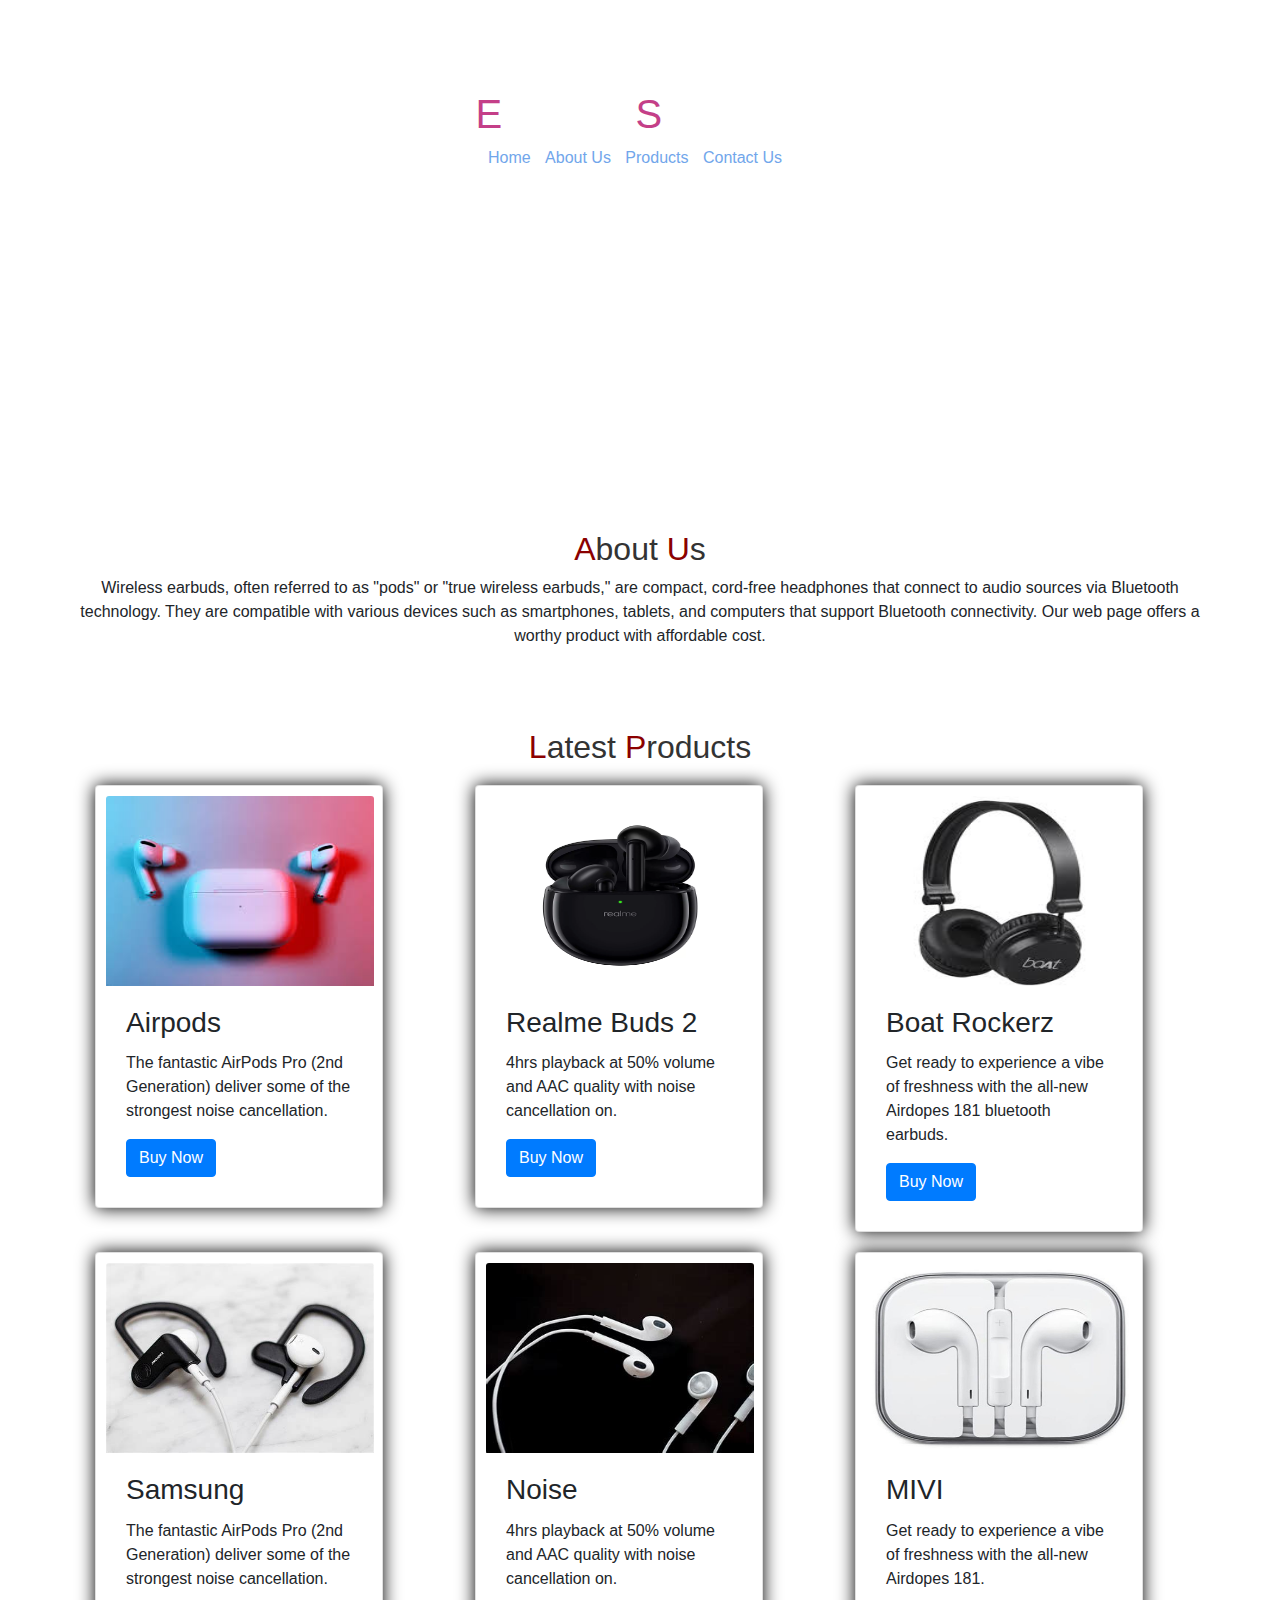
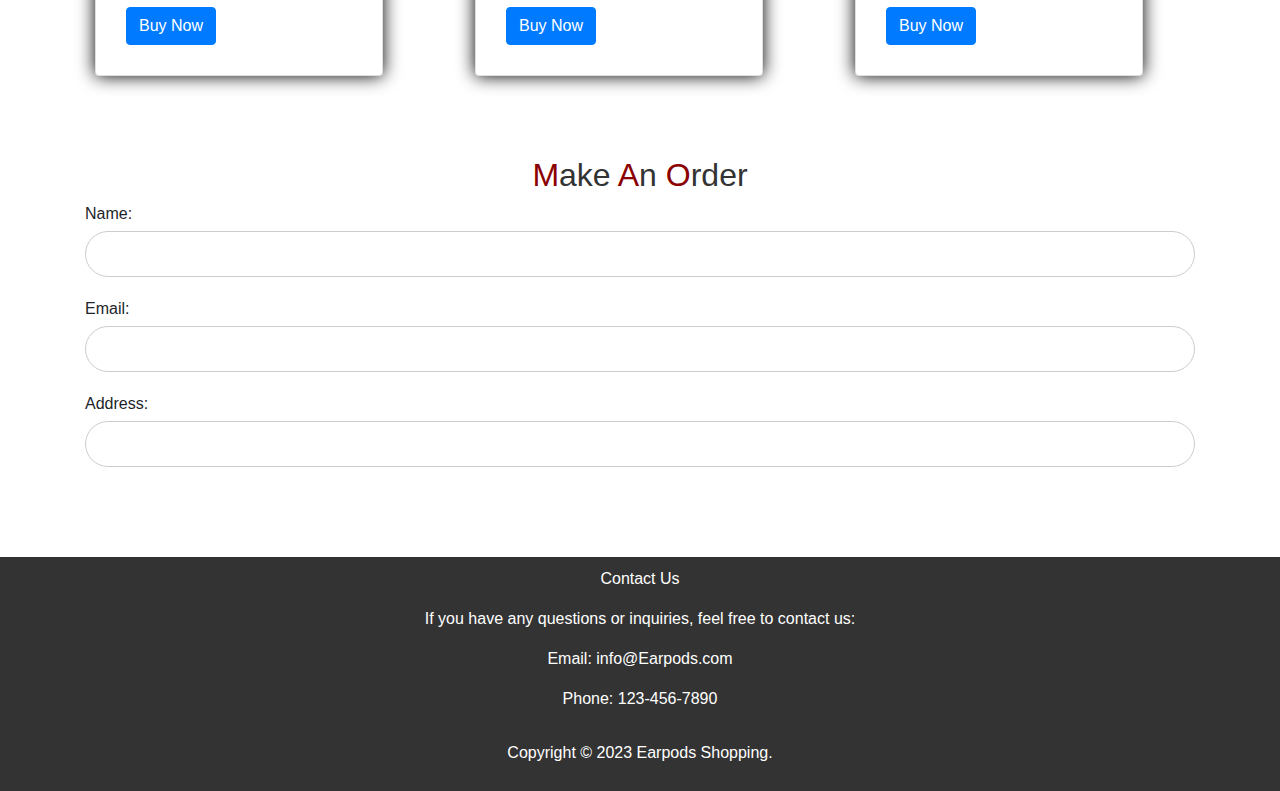
<file: landing/index.html>
<!DOCTYPE html>
<html lang="en">
  <head>
    <meta charset="UTF-8" />
    <meta name="viewport" content="width=device-width, initial-scale=1.0" />
    <title>Earpods shopping</title>
    <link
      rel="stylesheet"
      href="https://cdn.jsdelivr.net/npm/bootstrap@4.0.0/dist/css/bootstrap.min.css"
    />
    <link rel="stylesheet" href="style.css" />
  </head>
  <body>
    <header >
     

        <nav>
          <div class="container">
            <h1><span>E</span>arpods<span> S</span>hopping</h1>
          <ul>
            <li><a href="#Home" style="color: rgb(113, 166, 235);">Home</a></li>
            <li><a href="#About"style="color: rgb(113, 166, 235);">About Us</a></li>
            <li><a href="#Products" style="color: rgb(113, 166, 235);">Products</a></li>

            <li><a href="#Contact" style="color: rgb(113, 166, 235);">Contact Us</a></li>
          </ul>
          </div>
          </nav>
          <div id="Home">
            <div class="container">
              <h5 style="line-height: 35px;">Choose From Vast Variety Of Products</h5>
              <h5 style="line-height: 35px;">Experience The Best Earpods Offer Sale In Town</h5>
              <h5 style="line-height: 35px;">Find Everything You Need About Earbuds</h5>
            </div>
          </div>
    </header>

    <main>
      <div id="About">
        <section>
          <h2 class="heading"><span>A</span>bout <span>U</span>s</h2>
          <p class="us">
            Wireless earbuds, often referred to as "pods" or "true wireless
            earbuds," are compact, cord-free headphones that connect to audio
            sources via Bluetooth technology. They are compatible with various
            devices such as smartphones, tablets, and computers that support
            Bluetooth connectivity. Our web page offers a worthy product
            with affordable cost.
          </p>
        </section>
      </div>
      <div id="Products">
        <section class="product-section">
          <div class="container">
            <h2 class="heading"><span>L</span>atest <span>P</span>roducts</h2>
            <div class="product-item">
              <div class="row">
                <div class="col-md-4">
                  <div class="card" style="width: 18rem">
                    <img
                      class="card-img-top"
                      src="airpods.jpg"
                      style="width: 268px; height: 190px"
                      alt="Card image cap"
                    />
                    <div class="card-body">
                      <h3 class="card-title">Airpods</h3>

                      <p class="card-text">
                        The fantastic AirPods Pro (2nd Generation) deliver some
                        of the strongest noise cancellation.
                      </p>
                      <button type="button" class="btn btn-primary">
                        Buy Now
                      </button>
                    </div>
                  </div>
                </div>

                <div class="col-md-4">
                  <div class="card" style="width: 18rem">
                    <img
                      class="card-img-top"
                      src="2.jpg"
                      style="width: 268px; height: 190px"
                      alt="Card image cap"
                    />
                    <div class="card-body">
                      <h3 class="card-title">Realme Buds 2</h3>
                      <p class="card-text">
                        4hrs playback at 50% volume and AAC quality with noise
                        cancellation on.
                      </p>
                      <button type="button" class="btn btn-primary">
                        Buy Now
                      </button>
                    </div>
                  </div>
                </div>
                <div class="col-md-4">
                  <div class="card" style="width: 18rem">
                    <img
                      class="card-img-top"
                      src="boat.jpg"
                      style="width: 268px; height: 190px"
                      alt="Card image cap"
                    />
                    <div class="card-body">
                      <h3 class="card-title">Boat Rockerz</h3>
                      <p class="card-text">
                        Get ready to experience a vibe of freshness with the
                        all-new Airdopes 181 bluetooth earbuds.
                      </p>
                      <button type="button" class="btn btn-primary">
                        Buy Now
                      </button>
                    </div>
                  </div>
                </div>
              </div>
              <div class="row">
                <div class="col-md-4">
                  <div class="card" style="width: 18rem">
                    <img
                      class="card-img-top"
                      src="ear.jpg"
                      style="width: 268px; height: 190px"
                      alt="Card image cap"
                    />
                    <div class="card-body">
                      <h3 class="card-title">Samsung</h3>

                      <p class="card-text">
                        The fantastic AirPods Pro (2nd Generation) deliver some
                        of the strongest noise cancellation.
                      </p>
                      <button type="button" class="btn btn-primary">
                        Buy Now
                      </button>
                    </div>
                  </div>
                </div>

                <div class="col-md-4">
                  <div class="card" style="width: 18rem">
                    <img
                      class="card-img-top"
                      src="OIP.jpg"
                      style="width: 268px; height: 190px"
                      alt="Card image cap"
                    />
                    <div class="card-body">
                      <h3 class="card-title">Noise</h3>
                      <p class="card-text">
                        4hrs playback at 50% volume and AAC quality with noise
                        cancellation on.
                      </p>
                      <button type="button" class="btn btn-primary">
                        Buy Now
                      </button>
                    </div>
                  </div>
                </div>
                <div class="col-md-4">
                  <div class="card" style="width: 18rem">
                    <img
                      class="card-img-top"
                      src="R.jpg"
                      style="width: 268px; height: 190px"
                      alt="Card image cap"
                    />
                    <div class="card-body">
                      <h3 class="card-title">MIVI</h3>
                      <p class="card-text">
                        Get ready to experience a vibe of freshness with the
                        all-new Airdopes 181.
                      </p>
                      <button type="button" class="btn btn-primary">
                        Buy Now
                      </button>
                    </div>
                  </div>
                </div>
              </div>
          
            </div>
          
        </section>
        <section id="Ordernow">
          <div class="container">
            <h2><span>M</span>ake <span>A</span>n <span>O</span>rder</h2>
            <form>
              <div class="form-group">
                <label for="name">Name:</label>
                <input type="text" id="name" name="name" required />
              </div>
              <div class="form-group">
                <label for="email">Email:</label>
                <input type="email" id="email" name="email" required />
              </div>
          
                <div class="form-group">
<label for="address">Address:</label>
<input type="textarea" id="address" name="address" required/>

                
              </div>
            </form>
          </div>
        </section>
      </div>
      

    </main>
    
    <footer>
      <div id="Contact"></div>
      <section>
        <p>Contact Us</p>
        <p>If you have any questions or inquiries, feel free to contact us:</p>
        <p>Email: info@Earpods.com</p>
        <p>Phone: 123-456-7890</p>
      </section>

      <p>Copyright &copy; 2023 Earpods Shopping.</p>
    </footer>
  </body>
</html>
</file>
<file: landing/style.css>
body {
  font-family: Arial, sans-serif;
  margin: 0;
  padding: 0;
}
#Home {
  background-size: cover;
  background-position: center;
  height: 400px;
  display: flex;
  align-items: center;
  justify-content: center;
  text-align: center;
  color: #fff;
}

header {
  background-image: url("https://wallpapercave.com/wp/wp7453677.jpg");
  color: #fff;
  padding: 80px;
  text-align: center;
  margin-bottom: 30px;
  height: 500px;
}
.heading {
  text-align: center;
}
h1 span {
  color: rgb(196, 63, 136);
}
span {
  color: darkred;
}
.us {
  margin: 0px auto;
  text-align: center;
  padding: 0px 50px 50px;
}
nav {
  color: #fff;
  padding: 10px;
}

nav ul {
  list-style-type: none;
  margin: 0;
  padding: 0;
}

nav ul li {
  display: inline;
  margin-right: 10px;
}

nav ul li a {
  color: #fff;
  text-decoration: none;
}

main {
  margin: 20px;
}

section {
  margin-bottom: 30px;
}

h2 {
  color: #333;
}

p {
  line-height: 1.5;
}

.product {
  margin-bottom: 20px;
}
.product img {
  width: 200px;
  height: auto;
}
.card {
  display: flex;
  flex-direction: column;
  width: 100%;
  position: relative;
  padding: 10px 10px;
  margin: 10px;
  box-shadow: 0px 0px 18px 0 black;
}
#Ordernow {
  background-color: #fff;
  padding: 40px 0;
  text-align: center;
  position: relative;
}

.form-group {
  margin-bottom: 20px;
  text-align: left;
}

label {
  display: block;
  margin-bottom: 5px;
}

input[type="text"],
input[type="email"] {
  width: 100%;
  padding: 10px;
  border-radius: 40px;
  border: 1px solid #ccc;
}
input[type="textarea"] {
  width: 100%;
  padding: 10px;
  border-radius: 40px;
  border: 1px solid #ccc;
}

button[type="submit"] {
  display: inline-block;
  background-color: #1900ff;
  color: white;
  padding: 10px 20px;
  border: none;
  border-radius: 4px;
  cursor: pointer;
  transition: background-color 0.3s;
}

button[type="submit"]:hover {
  background-color: whitesmoke;
}

/* Footer styles */
footer {
  background-color: #333;
  color: #fff;
  padding: 20px;
  text-align: center;
}

footer {
  background-color: #333;
  color: #fff;
  padding: 10px;
  text-align: center;
}
</file>
